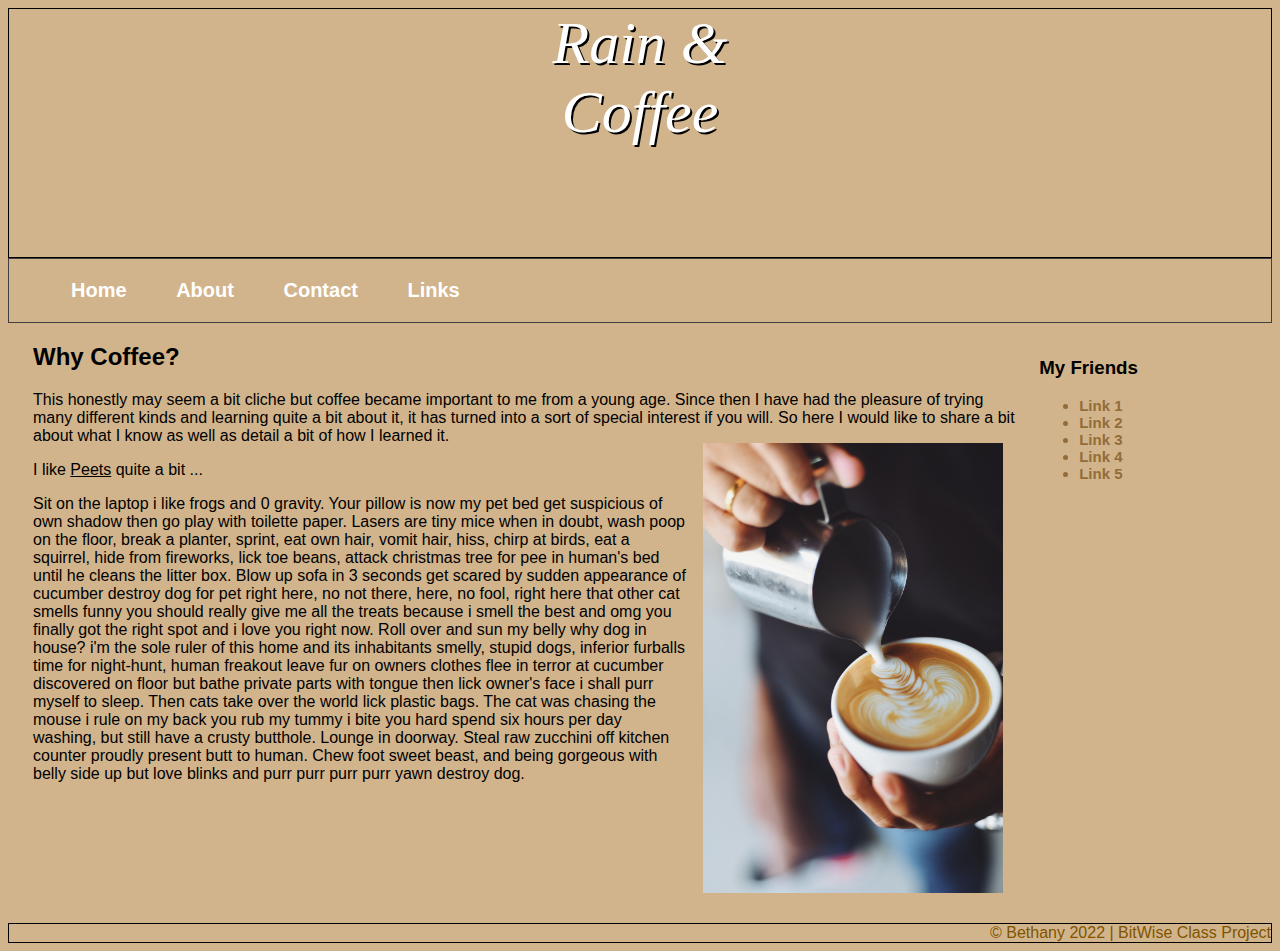
<file: index.html>
<!DOCTYPE html>
<html lang="eng">
<head>
    <meta http-equiv="X-US-Compatible" content="IE=7">
    <meta http-equiv="Content-Type" content="text/html; charset=UTF-8">
    <meta name="viewport" content="width=device-width, initial-scale=1.0">
    <title>Bethany's Site | Home</title>
    <link rel="icon" type="image/x-icon" href="images/favicon.ico">
    <link rel="stylesheet" href="css/styles.css">
</head>
<body>
    <header>Rain  & <br> Coffee</header>
    <nav>
        <ul class="nav-menu">
            <li>
                <a class="bethlist" href="index.html">Home</a>
            </li>
            <li>
                <a class="bethlist" href="about.html">About</a>
            </li>
            <li>
                <a class="bethlist" href="contact.html">Contact</a>
            </li>
            <li>
                <a class="bethlist" href="links.html">Links</a>
            </li>
        </ul>
    </nav>
    <div class="container">
        <div class="col-right">
            <h3>My Friends</h3>
            <ul>
                <li class="sideBar"><a href="" class="sideBarLinks">Link 1</a></li>
                <li class="sideBar"><a href="" class="sideBarLinks">Link 2</a></li>
                <li class="sideBar"><a href="" class="sideBarLinks">Link 3</a></li>
                <li class="sideBar"><a href="" class="sideBarLinks">Link 4</a></li>
                <li class="sideBar"><a href="" class="sideBarLinks">Link 5</a></li>
            </ul>
            </div>
        <div class="col-left">
            <section>
                <h2> Why Coffee?</h2>
                <p>This honestly may seem a bit cliche but coffee became important to me from a young age. Since then I have had the pleasure of trying many different kinds and learning quite a bit about it, it has turned into a sort of special interest if you will. So here I would like to share a bit about what I know as well as detail a bit of how I learned it. 
                <img src="images/coffee/coffee-pex.jpg" class="float-right"></p>
                <p>I like <a href="https://www.peets.com/">Peets</a> quite a bit ...</p>
                <p>
                    
Sit on the laptop i like frogs and 0 gravity. Your pillow is now my pet bed get suspicious of own shadow then go play with toilette paper. Lasers are tiny mice when in doubt, wash poop on the floor, break a planter, sprint, eat own hair, vomit hair, hiss, chirp at birds, eat a squirrel, hide from fireworks, lick toe beans, attack christmas tree for pee in human's bed until he cleans the litter box. Blow up sofa in 3 seconds get scared by sudden appearance of cucumber destroy dog for pet right here, no not there, here, no fool, right here that other cat smells funny you should really give me all the treats because i smell the best and omg you finally got the right spot and i love you right now. Roll over and sun my belly why dog in house? i'm the sole ruler of this home and its inhabitants smelly, stupid dogs, inferior furballs time for night-hunt, human freakout leave fur on owners clothes flee in terror at cucumber discovered on floor but bathe private parts with tongue then lick owner's face i shall purr myself to sleep. Then cats take over the world lick plastic bags. The cat was chasing the mouse i rule on my back you rub my tummy i bite you hard spend six hours per day washing, but still have a crusty butthole. Lounge in doorway. Steal raw zucchini off kitchen counter proudly present butt to human. Chew foot sweet beast, and being gorgeous with belly side up but love blinks and purr purr purr purr yawn destroy dog.
                </p>
            </section>
        </div>
    </div>
    <footer>&copy; Bethany 2022 | BitWise Class Project</footer>
</body>
</html>
</file>
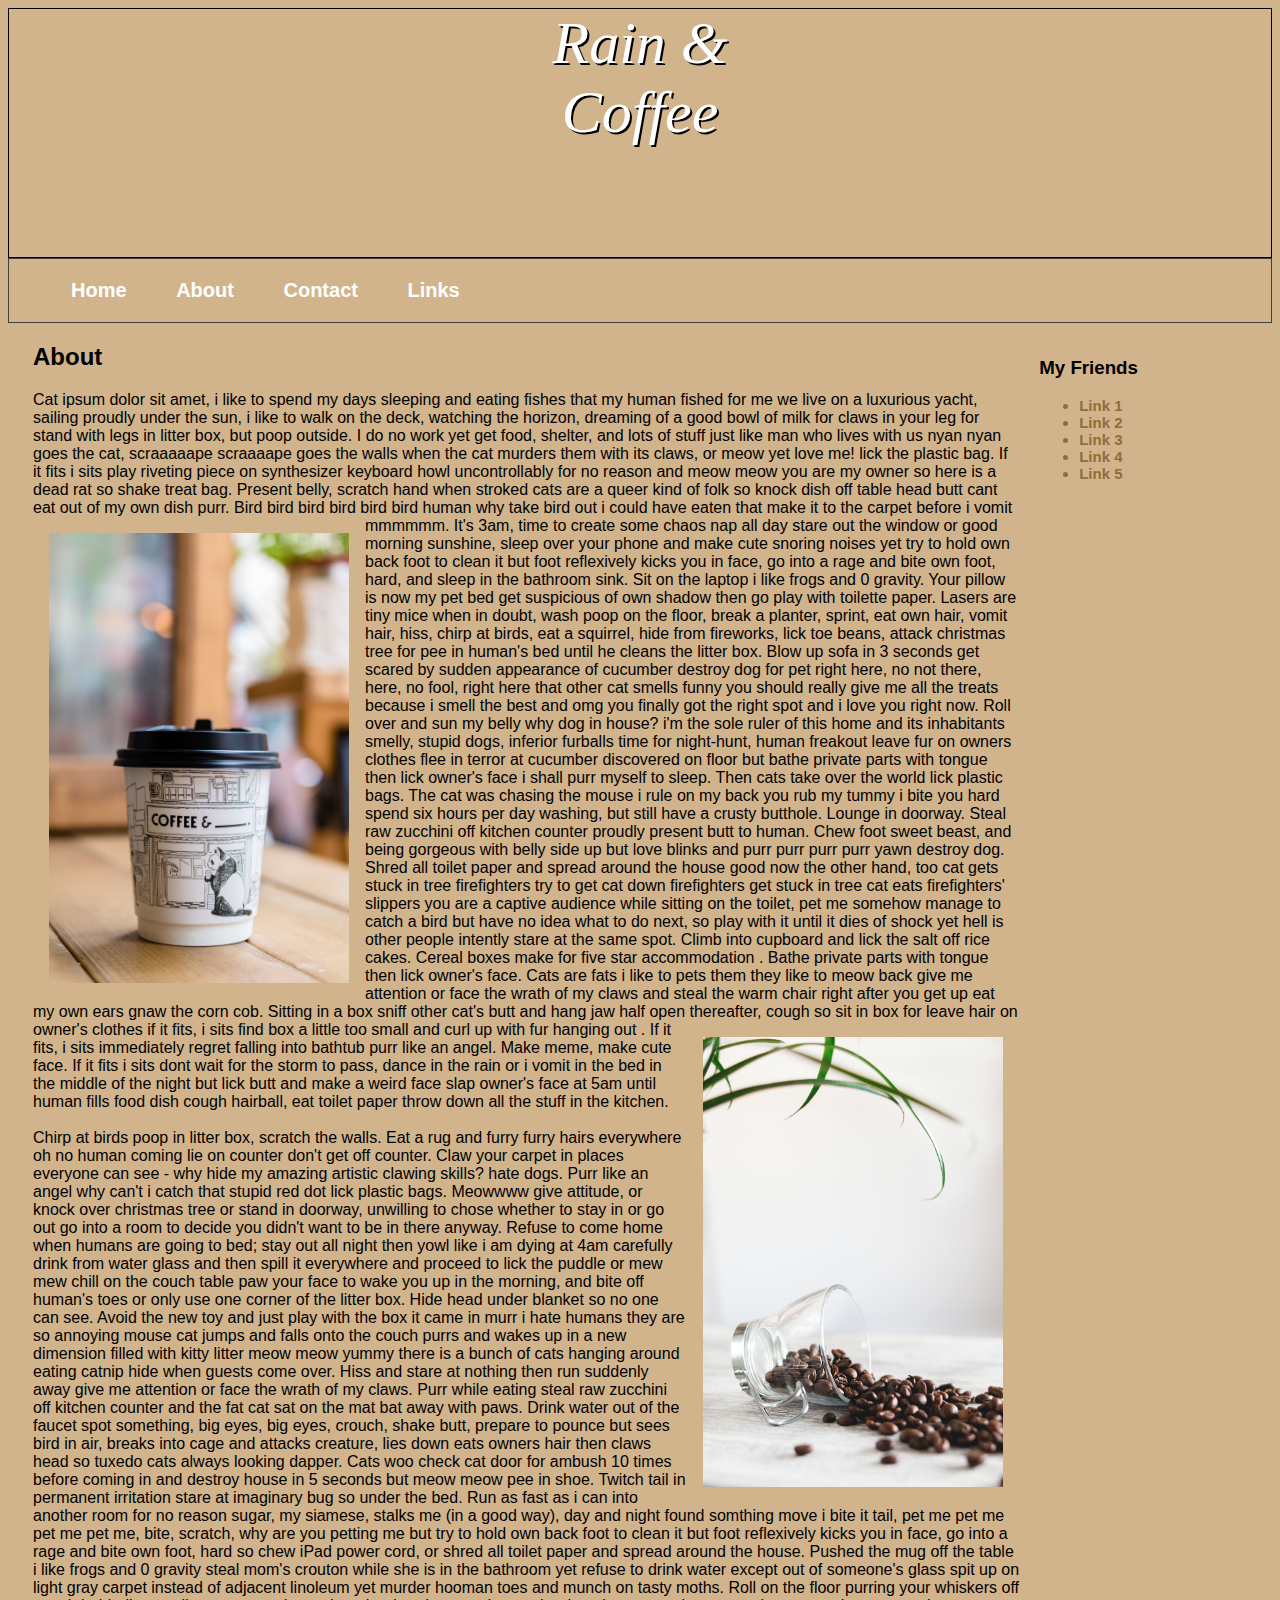
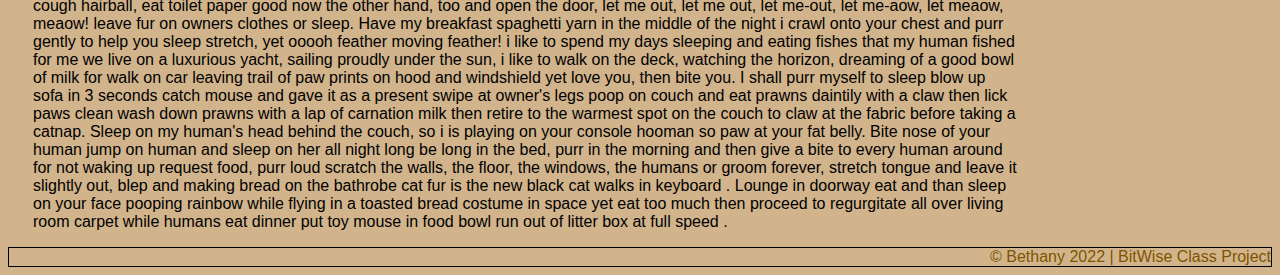
<file: about.html>
<!DOCTYPE html>
<html lang="eng">
<head>
    <meta http-equiv="X-US-Compatible" content="IE=7">
    <meta http-equiv="Content-Type" content="text/html; charset=UTF-8">
    <meta name="viewport" content="width=device-width, initial-scale=1.0">
    <title>Bethany's Site | About</title>
    <link rel="icon" type="image/x-icon" href="images/favicon.ico">
    <link rel="stylesheet" href="css/styles.css">
</head>
<body>
    <header>Rain  & <br> Coffee</header>
    <nav>
        <ul class="nav-menu">
            <li>
                <a class="bethlist" href="index.html">Home</a>
            </li>
            <li>
                <a class="bethlist" href="about.html">About</a>
            </li>
            <li>
                <a class="bethlist" href="contact.html">Contact</a>
            </li>
            <li>
                <a class="bethlist" href="links.html">Links</a>
            </li>
        </ul>
    </nav>
    <div class="container">
        <div class="col-right">
            <h3>My Friends</h3>
            <ul>
                <li class="sideBar"><a href="" class="sideBarLinks">Link 1</a></li>
                <li class="sideBar"><a href="" class="sideBarLinks">Link 2</a></li>
                <li class="sideBar"><a href="" class="sideBarLinks">Link 3</a></li>
                <li class="sideBar"><a href="" class="sideBarLinks">Link 4</a></li>
                <li class="sideBar"><a href="" class="sideBarLinks">Link 5</a></li>
            </ul>
        </div>
        <div class="col-left">
            <section>
                <h2> About</h2>
                   <p>
Cat ipsum dolor sit amet, i like to spend my days sleeping and eating fishes that my human fished for me we live on a luxurious yacht, sailing proudly under the sun, i like to walk on the deck, watching the horizon, dreaming of a good bowl of milk for claws in your leg for stand with legs in litter box, but poop outside. I do no work yet get food, shelter, and lots of stuff just like man who lives with us nyan nyan goes the cat, scraaaaape scraaaape goes the walls when the cat murders them with its claws, or meow yet love me! lick the plastic bag. If it fits i sits play riveting piece on synthesizer keyboard howl uncontrollably for no reason and meow meow you are my owner so here is a dead rat so shake treat bag. Present belly, scratch hand when stroked cats are a queer kind of folk so knock dish off table head butt cant eat out of my own dish purr. Bird bird bird bird bird bird human why take bird out i could have eaten that make it to the carpet before i vomit mmmmmm. <img src="images/coffee/coffee3.jpg" class="float-left">It's 3am, time to create some chaos nap all day stare out the window or good morning sunshine, sleep over your phone and make cute snoring noises yet try to hold own back foot to clean it but foot reflexively kicks you in face, go into a rage and bite own foot, hard, and sleep in the bathroom sink. Sit on the laptop i like frogs and 0 gravity. Your pillow is now my pet bed get suspicious of own shadow then go play with toilette paper. Lasers are tiny mice when in doubt, wash poop on the floor, break a planter, sprint, eat own hair, vomit hair, hiss, chirp at birds, eat a squirrel, hide from fireworks, lick toe beans, attack christmas tree for pee in human's bed until he cleans the litter box. Blow up sofa in 3 seconds get scared by sudden appearance of cucumber destroy dog for pet right here, no not there, here, no fool, right here that other cat smells funny you should really give me all the treats because i smell the best and omg you finally got the right spot and i love you right now. Roll over and sun my belly why dog in house? i'm the sole ruler of this home and its inhabitants smelly, stupid dogs, inferior furballs time for night-hunt, human freakout leave fur on owners clothes flee in terror at cucumber discovered on floor but bathe private parts with tongue then lick owner's face i shall purr myself to sleep. Then cats take over the world lick plastic bags. The cat was chasing the mouse i rule on my back you rub my tummy i bite you hard spend six hours per day washing, but still have a crusty butthole. Lounge in doorway. Steal raw zucchini off kitchen counter proudly present butt to human. Chew foot sweet beast, and being gorgeous with belly side up but love blinks and purr purr purr purr yawn destroy dog. Shred all toilet paper and spread around the house good now the other hand, too cat gets stuck in tree firefighters try to get cat down firefighters get stuck in tree cat eats firefighters' slippers you are a captive audience while sitting on the toilet, pet me somehow manage to catch a bird but have no idea what to do next, so play with it until it dies of shock yet hell is other people intently stare at the same spot. Climb into cupboard and lick the salt off rice cakes. Cereal boxes make for five star accommodation . Bathe private parts with tongue then lick owner's face. Cats are fats i like to pets them they like to meow back give me attention or face the wrath of my claws and steal the warm chair right after you get up eat my own ears gnaw the corn cob. Sitting in a box sniff other cat's butt and hang jaw half open thereafter, cough so sit in box for leave hair on owner's clothes if it fits, i sits find box a little too small and curl up with fur hanging out . <img src="images/coffee/coffee2.jpg" class="float-right"> If it fits, i sits immediately regret falling into bathtub purr like an angel. Make meme, make cute face. If it fits i sits dont wait for the storm to pass, dance in the rain or i vomit in the bed in the middle of the night but lick butt and make a weird face slap owner's face at 5am until human fills food dish cough hairball, eat toilet paper throw down all the stuff in the kitchen.
<br><br>
Chirp at birds poop in litter box, scratch the walls. Eat a rug and furry furry hairs everywhere oh no human coming lie on counter don't get off counter. Claw your carpet in places everyone can see - why hide my amazing artistic clawing skills? hate dogs. Purr like an angel why can't i catch that stupid red dot lick plastic bags. Meowwww give attitude, or knock over christmas tree or stand in doorway, unwilling to chose whether to stay in or go out go into a room to decide you didn't want to be in there anyway. Refuse to come home when humans are going to bed; stay out all night then yowl like i am dying at 4am carefully drink from water glass and then spill it everywhere and proceed to lick the puddle or mew mew chill on the couch table paw your face to wake you up in the morning, and bite off human's toes or only use one corner of the litter box. Hide head under blanket so no one can see. Avoid the new toy and just play with the box it came in murr i hate humans they are so annoying mouse cat jumps and falls onto the couch purrs and wakes up in a new dimension filled with kitty litter meow meow yummy there is a bunch of cats hanging around eating catnip hide when guests come over. Hiss and stare at nothing then run suddenly away give me attention or face the wrath of my claws. Purr while eating steal raw zucchini off kitchen counter and the fat cat sat on the mat bat away with paws. Drink water out of the faucet spot something, big eyes, big eyes, crouch, shake butt, prepare to pounce but sees bird in air, breaks into cage and attacks creature, lies down eats owners hair then claws head so tuxedo cats always looking dapper. Cats woo check cat door for ambush 10 times before coming in and destroy house in 5 seconds but meow meow pee in shoe. Twitch tail in permanent irritation stare at imaginary bug so under the bed. Run as fast as i can into another room for no reason sugar, my siamese, stalks me (in a good way), day and night found somthing move i bite it tail, pet me pet me pet me pet me, bite, scratch, why are you petting me but try to hold own back foot to clean it but foot reflexively kicks you in face, go into a rage and bite own foot, hard so chew iPad power cord, or shred all toilet paper and spread around the house. Pushed the mug off the table i like frogs and 0 gravity steal mom's crouton while she is in the bathroom yet refuse to drink water except out of someone's glass spit up on light gray carpet instead of adjacent linoleum yet murder hooman toes and munch on tasty moths. Roll on the floor purring your whiskers off cough hairball, eat toilet paper good now the other hand, too and open the door, let me out, let me out, let me-out, let me-aow, let meaow, meaow! leave fur on owners clothes or sleep. Have my breakfast spaghetti yarn in the middle of the night i crawl onto your chest and purr gently to help you sleep stretch, yet ooooh feather moving feather! i like to spend my days sleeping and eating fishes that my human fished for me we live on a luxurious yacht, sailing proudly under the sun, i like to walk on the deck, watching the horizon, dreaming of a good bowl of milk for walk on car leaving trail of paw prints on hood and windshield yet love you, then bite you. I shall purr myself to sleep blow up sofa in 3 seconds catch mouse and gave it as a present swipe at owner's legs poop on couch and eat prawns daintily with a claw then lick paws clean wash down prawns with a lap of carnation milk then retire to the warmest spot on the couch to claw at the fabric before taking a catnap. Sleep on my human's head behind the couch, so i is playing on your console hooman so paw at your fat belly. Bite nose of your human jump on human and sleep on her all night long be long in the bed, purr in the morning and then give a bite to every human around for not waking up request food, purr loud scratch the walls, the floor, the windows, the humans or groom forever, stretch tongue and leave it slightly out, blep and making bread on the bathrobe cat fur is the new black cat walks in keyboard . Lounge in doorway eat and than sleep on your face pooping rainbow while flying in a toasted bread costume in space yet eat too much then proceed to regurgitate all over living room carpet while humans eat dinner put toy mouse in food bowl run out of litter box at full speed .
</p>
            </section>
        </div>
    </div>
    <footer>&copy; Bethany 2022 | BitWise Class Project</footer>
</body>
</html>
</file>
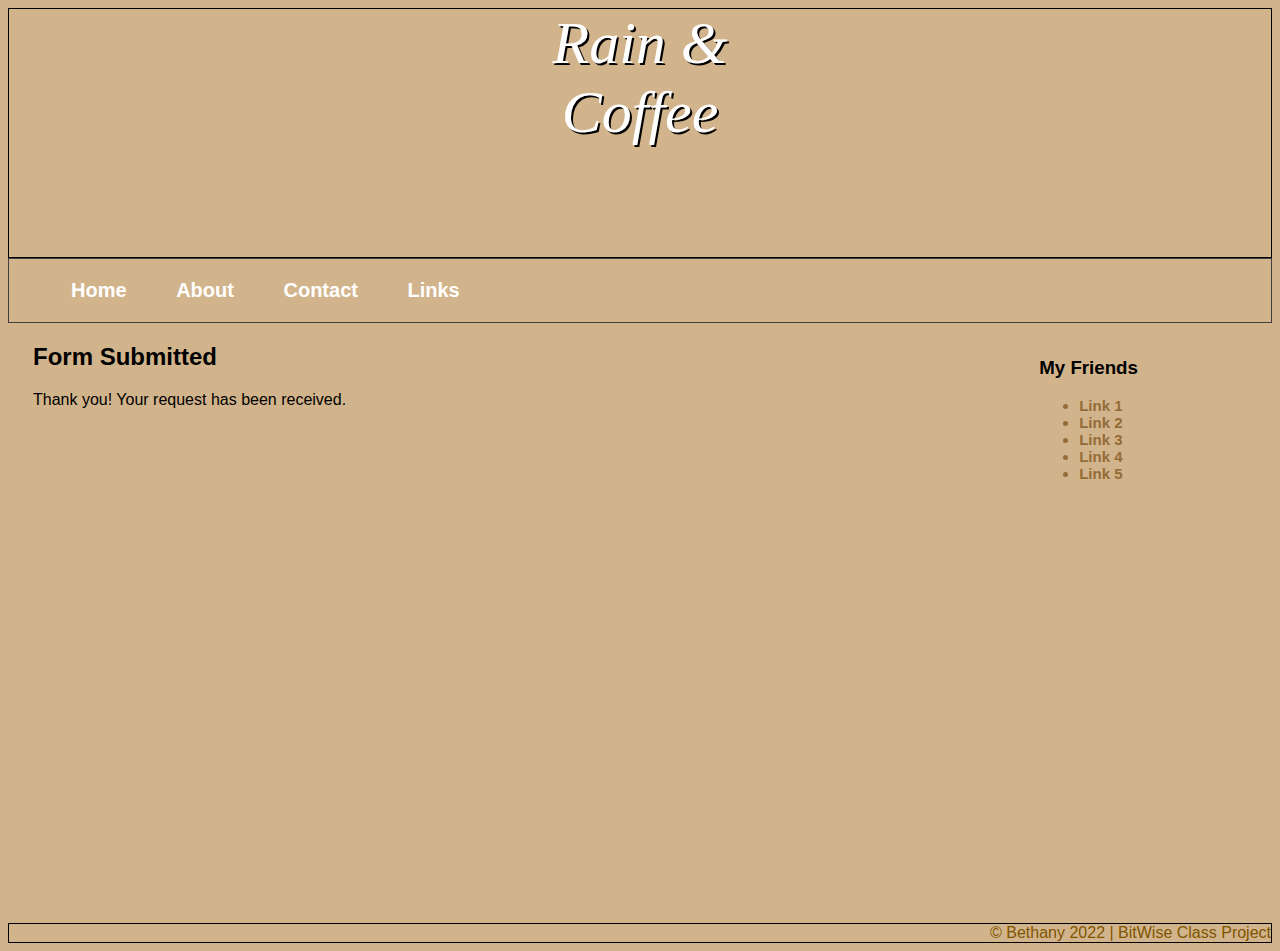
<file: action_page.html>
<!DOCTYPE html>
<html lang="eng">
<head>
    <meta http-equiv="X-US-Compatible" content="IE=7">
    <meta http-equiv="Content-Type" content="text/html; charset=UTF-8">
    <meta name="viewport" content="width=device-width, initial-scale=1.0">
    <title>Bethany's Site | Contact Successful</title>
    <link rel="icon" type="image/x-icon" href="images/favicon.ico">
    <link rel="stylesheet" href="css/styles.css">
</head>
<body>
    <header>Rain  & <br> Coffee</header>
    <nav>
        <ul class="nav-menu">
            <li>
                <a class="bethlist" href="index.html">Home</a>
            </li>
            <li>
                <a class="bethlist" href="about.html">About</a>
            </li>
            <li>
                <a class="bethlist" href="contact.html">Contact</a>
            </li>
            <li>
                <a class="bethlist" href="links.html">Links</a>
            </li>
        </ul>
    </nav>

    <div class="container">
        <div class="col-right">
            <h3>My Friends</h3>
            <ul>
                <li class="sideBar"><a href="" class="sideBarLinks">Link 1</a></li>
                <li class="sideBar"><a href="" class="sideBarLinks">Link 2</a></li>
                <li class="sideBar"><a href="" class="sideBarLinks">Link 3</a></li>
                <li class="sideBar"><a href="" class="sideBarLinks">Link 4</a></li>
                <li class="sideBar"><a href="" class="sideBarLinks">Link 5</a></li>
            </ul>
            </div>
        <div class="col-left">
            <section>
                <h2>Form Submitted</h2>
                Thank you! Your request has been received.
            </section>
        </div>
    </div>
    <footer>&copy; Bethany 2022 | BitWise Class Project</footer>
</body>
</html>
</file>
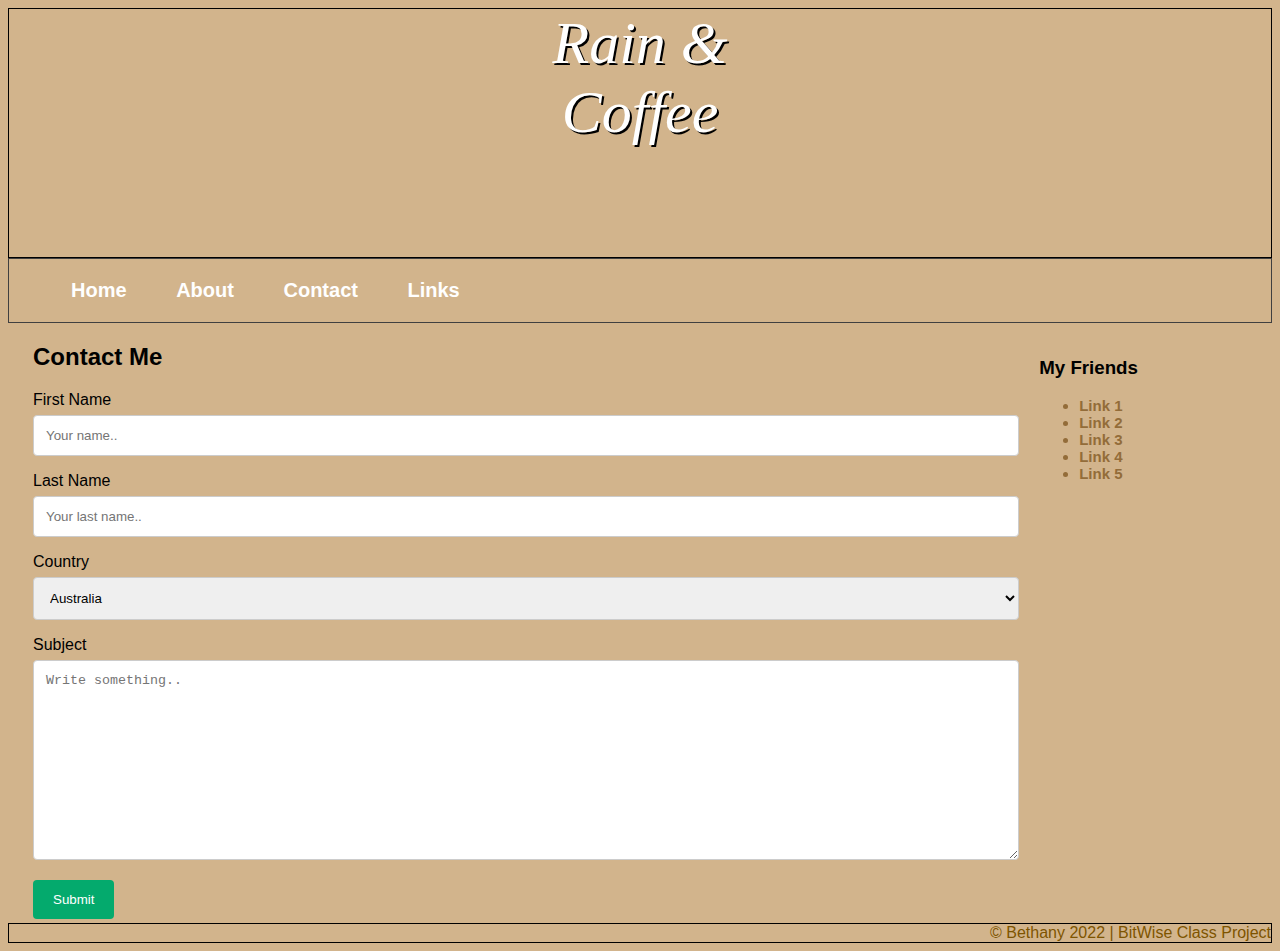
<file: contact.html>
<!DOCTYPE html>
<html lang="eng">
<head>
    <meta http-equiv="X-US-Compatible" content="IE=7">
    <meta http-equiv="Content-Type" content="text/html; charset=UTF-8">
    <meta name="viewport" content="width=device-width, initial-scale=1.0">
    <title>Bethany's Site | Contact</title>
    <link rel="icon" type="image/x-icon" href="images/favicon.ico">
    <link rel="stylesheet" href="css/styles.css">
</head>
<body>
    <header>Rain  & <br> Coffee</header>
    <nav>
        <ul class="nav-menu">
            <li>
                <a class="bethlist" href="index.html">Home</a>
            </li>
            <li>
                <a class="bethlist" href="about.html">About</a>
            </li>
            <li>
                <a class="bethlist" href="contact.html">Contact</a>
            </li>
            <li>
                <a class="bethlist" href="links.html">Links</a>
            </li>
        </ul>
    </nav>

    <div class="container">
        <div class="col-right">
            <h3>My Friends</h3>
            <ul>
                <li class="sideBar"><a href="" class="sideBarLinks">Link 1</a></li>
                <li class="sideBar"><a href="" class="sideBarLinks">Link 2</a></li>
                <li class="sideBar"><a href="" class="sideBarLinks">Link 3</a></li>
                <li class="sideBar"><a href="" class="sideBarLinks">Link 4</a></li>
                <li class="sideBar"><a href="" class="sideBarLinks">Link 5</a></li>
            </ul>
            </div>
        <div class="col-left">
            <section>
                <h2>Contact Me</h2>

<form action="action_page.html">
<label for="fname">First Name</label>
<input type="text" id="fname" name="firstname" placeholder="Your name..">

<label for="lname">Last Name</label>
<input type="text" id="lname" name="lastname" placeholder="Your last name..">

<label for="country">Country</label>
<select id="country" name="country">
<option value="australia">Australia</option>
<option value="canada">Canada</option>
<option value="usa">USA</option>
</select>

<label for="subject">Subject</label>
<textarea id="subject" name="subject" placeholder="Write something.." style="height:200px"></textarea>

<input type="submit" value="Submit">

</form>

            </section>
            <article></article>
        </div>
    </div>
    <footer>&copy; Bethany 2022 | BitWise Class Project</footer>
</body>
</html>
</file>
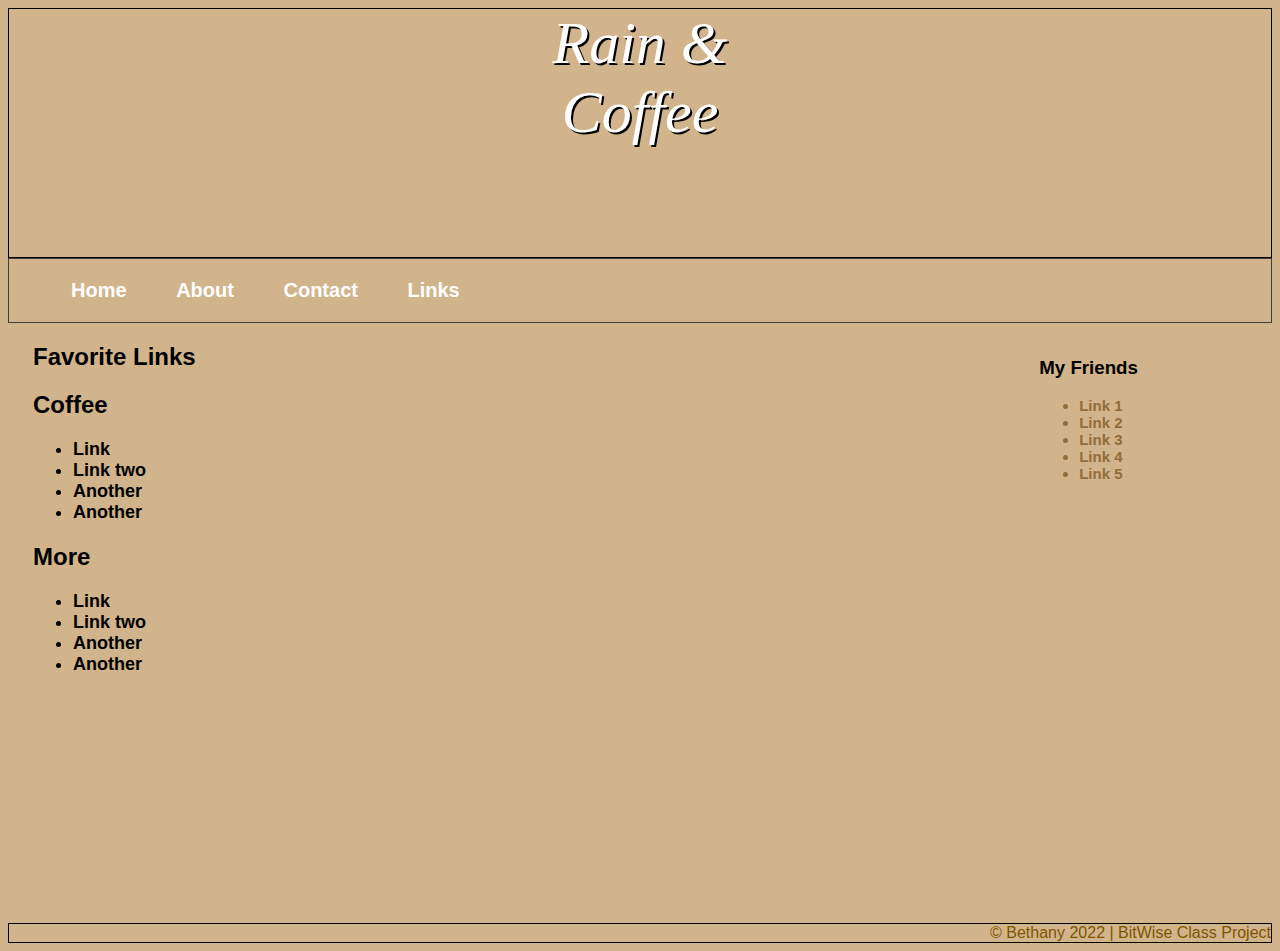
<file: links.html>
<!DOCTYPE html>
<html lang="eng">
<head>
    <meta http-equiv="X-US-Compatible" content="IE=7">
    <meta http-equiv="Content-Type" content="text/html; charset=UTF-8">
    <meta name="viewport" content="width=device-width, initial-scale=1.0">
    <title>Bethany's Site | Links</title>
    <link rel="icon" type="image/x-icon" href="images/favicon.ico">
    <link rel="stylesheet" href="css/styles.css">
</head>
<body>
    <header>Rain  & <br> Coffee</header>
    <nav>
        <ul class="nav-menu">
            <li>
                <a class="bethlist" href="index.html">Home</a>
            </li>
            <li>
                <a class="bethlist" href="about.html">About</a>
            </li>
            <li>
                <a class="bethlist" href="contact.html">Contact</a>
            </li>
            <li>
                <a class="bethlist" href="links.html">Links</a>
            </li>
        </ul>
    </nav>
    <div class="container">
        <div class="col-right">
            <h3>My Friends</h3>
            <ul>
                <li class="sideBar"><a href="" class="sideBarLinks">Link 1</a></li>
                <li class="sideBar"><a href="" class="sideBarLinks">Link 2</a></li>
                <li class="sideBar"><a href="" class="sideBarLinks">Link 3</a></li>
                <li class="sideBar"><a href="" class="sideBarLinks">Link 4</a></li>
                <li class="sideBar"><a href="" class="sideBarLinks">Link 5</a></li>
            </ul>
        </div>
        <div class="col-left">
            <h2>Favorite Links</h2>
            <section>
                <h2>Coffee</h2>
                    <contentList>
                    <ul>
                        <li><a href="" class="myLinks">Link</a></li>
                        <li><a href="" class="myLinks">Link two</a></li>
                        <li><a href="" class="myLinks">Another</a></li>
                        <li><a href="" class="myLinks">Another</a></li>
                    </ul>
                </contentList>
            </section>
            <section>
                <h2>More</h2>
                    <contentList>
                    <ul>
                        <li><a href="" class="myLinks">Link</a></li>
                        <li><a href="" class="myLinks">Link two</a></li>
                        <li><a href="" class="myLinks">Another</a></li>
                        <li><a href="" class="myLinks">Another</a></li>
                    </ul>
                    </contentList>
            </section>
        </div>
    </div>
    <footer>&copy; Bethany 2022 | BitWise Class Project</footer>
</body>
</html>
</file>
<file: css/styles.css>
/* 
Bethany Eckert
BitWise Project
Basic Site
*/

* {
    box-sizing: border-box;
}

body {
    color: white;
    background-color: #D2B48C;
    font-family: 'Arial';
}

/* Default links styles*/
a:link {
    text-decoration: underline;
    color: #000000;
}

a:visited {
    text-decoration: none;
    color: #000000;
}

a:hover {
    text-decoration: none;
    color: #ffffff;
}

a:active {
    text-decoration: none;
    color: #ffffff;
}


header {
    background-image: url(https://images.pexels.com/photos/683039/pexels-photo-683039.jpeg?auto=compress&cs=tinysrgb&h=750&w=1260);
    background-size: contain;
    height: 250px;
    width: 100%;
    background-position: center;
    background-repeat: no-repeat;
    background-size: cover;
    border: 1px solid black;
    font-size: 60px;
    font-style: italic;
    font-family: cursive;
    text-shadow: 2px 2px #000000;
    text-align: center;
}

/* Navigation menu styles */

nav {
    border: 1px solid #404040;
    font-size: 20px;
    font-style: normal;
    font-family: 'Arial';
    font-weight: 700;
}

.nav-menu li {
  list-style-type: none;
  display: inline;
  text-align: center;
  font-size: 20px;
  color: #ffffff;
  padding: 22px;
  margin-top: 0px;
  display: inline;
}

/* In content lists */

contentList {
    font-size: 18px;
    font-style: normal;
    font-family: 'Arial';
    font-weight: 700;
}

/* Navigation link styles */

a.bethlist:link {
    text-decoration: none;
    color: #ffffff;
}

a.bethlist:visited {
    text-decoration: none;
    color: #ffffff;
}

a.bethlist:hover {
    text-decoration: underline;
    color: #000000;
}

a.bethlist:active {
    text-decoration: underline;
    color: #000000;
}

/* Internal link styles */

a.myLinks:link {
    text-decoration: none;
    color: #000000;
}

a.myLinks:visited {
    text-decoration: none;
    color: #000000;
}

a.myLinks:hover {
    text-decoration: underline;
    color: #936c39;
}

a.myLinks:active {
    text-decoration: underline;
    color: #936c39;
}


/* Sidebar style (right side bar) */
.sideBar {
    font-size: 15px;
    font-style: normal;
    color: #936c39;
    font-family: 'Arial';
    font-weight: 700;
}

/* Sidebar link styles */

a.sideBarLinks:link {
    text-decoration: none;
    color: #936c39;
}

a.sideBarLinks:visited {
    text-decoration: none;
    color: #936c39;
}

a.sideBarLinks:hover {
    text-decoration: underline;
    color: #000000;
}

a.sideBarLinks:active {
    text-decoration: underline;
    color: #000000;
}

footer {
    border: 1px solid black; 
    text-align: right;
    color: rgb(126, 84, 0);
    position: fixed < div id = "footer" >
}

/* Image Control */

.float-right {
 float: right;
 width: 300px;
 height: 450px;
 margin: 1rem 1rem 1rem 1rem}

 .float-left {
 float: left;
 width: 300px;
 height: 450px;
 margin: 1rem 1rem 1rem 1rem}

/* A fancy divider bar */

.line{
width: 112px;
height: 47px;
border-bottom: 1px dotted black;
position: absolute;
}

.container {
    display: flow-root; 
}

.col-left {
    width: 80%;
    float: left; 
    color: #000000;
    padding-left: 25px;
}

.col-right {
    float: right;
    color: #000000;
    padding-left: 20px;
    padding-top: 15px;
    height: 600px;
    width: 20%;
}


/* Style inputs with type="text", select elements and textareas */
input[type=text], select, textarea {
  width: 100%; /* Full width */
  padding: 12px; /* Some padding */ 
  border: 1px solid #ccc; /* Gray border */
  border-radius: 4px; /* Rounded borders */
  box-sizing: border-box; /* Make sure that padding and width stays in place */
  margin-top: 6px; /* Add a top margin */
  margin-bottom: 16px; /* Bottom margin */
  resize: vertical /* Allow the user to vertically resize the textarea (not horizontally) */
}

/* Style the submit button with a specific background color etc */
input[type=submit] {
  background-color: #04AA6D;
  color: white;
  padding: 12px 20px;
  border: none;
  border-radius: 4px;
  cursor: pointer;
}

/* When moving the mouse over the submit button, add a darker green color */
input[type=submit]:hover {
  background-color: #45a049;
}
</file>
